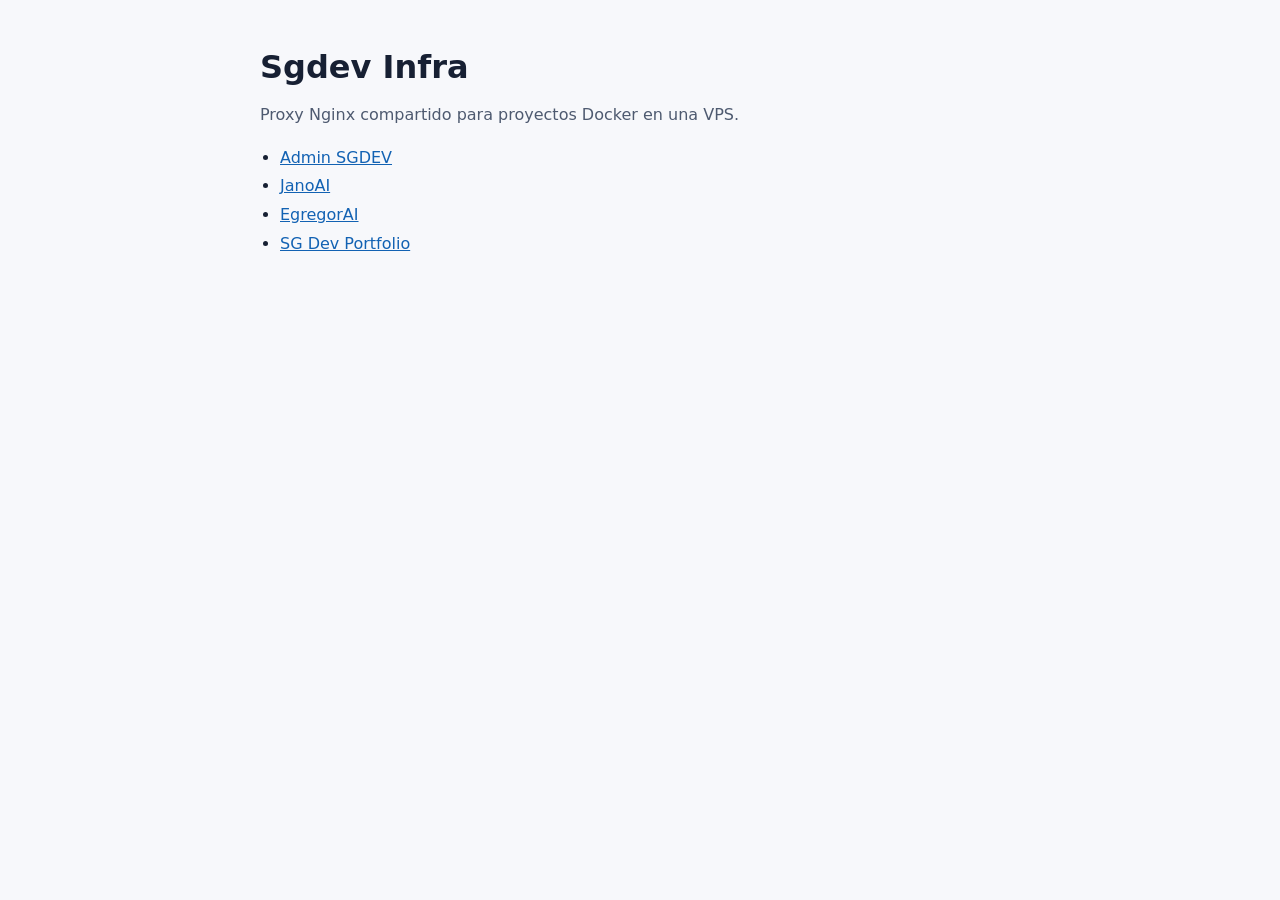
<file: proxy/www/index.html>
<!doctype html>
<html lang="es">
  <head>
    <meta charset="utf-8">
    <meta name="viewport" content="width=device-width, initial-scale=1">
    <title>Sgdev Infra</title>
    <style>
      body {
        margin: 0;
        font-family: system-ui, -apple-system, BlinkMacSystemFont, "Segoe UI", sans-serif;
        color: #172033;
        background: #f7f8fb;
      }
      main {
        max-width: 760px;
        margin: 0 auto;
        padding: 48px 24px;
      }
      h1 {
        margin: 0 0 12px;
        font-size: 32px;
      }
      p {
        color: #4e5a70;
        line-height: 1.6;
      }
      ul {
        padding-left: 20px;
        line-height: 1.8;
      }
      a {
        color: #1262b3;
      }
    </style>
  </head>
  <body>
    <main>
      <h1>Sgdev Infra</h1>
      <p>Proxy Nginx compartido para proyectos Docker en una VPS.</p>
      <ul>
        <li><a href="/admin/">Admin SGDEV</a></li>
        <li><a href="/janoai/">JanoAI</a></li>
        <li><a href="/egregorai/">EgregorAI</a></li>
        <li><a href="/portfolio/">SG Dev Portfolio</a></li>
      </ul>
    </main>
  </body>
</html>
</file>
